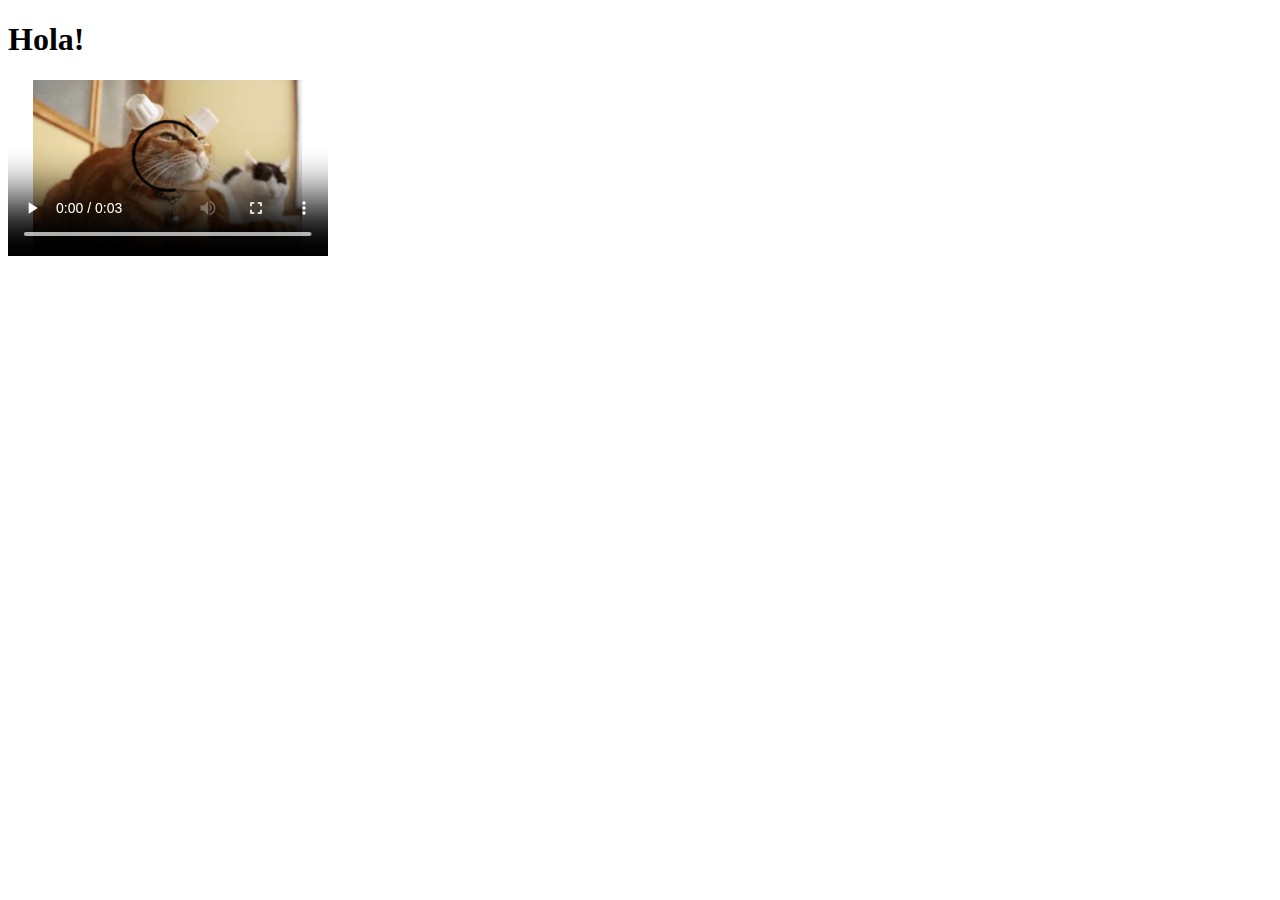
<file: index2.html>
<!DOCTYPE html>
<html lang="en">

<head>
	<meta charset="UTF-8">
	<meta name="viewport" content="width=device-width, initial-scale=1.0">
	<meta http-equiv="X-UA-Compatible" content="ie=edge">
	<title> Papadeo </title>
</head>

<body>
	<div id="text">
		<h1>Hola!</h1>
	</div>

	<div id="video">
		<video id="myVideo" width="320" height="176" controls>
  			<source src="videos/videowebm.webm" type="video/webm">
		</video>
	</div>

	<script src="scripts/mainparpadeo.js"></script>
</body>

</html>
</file>
